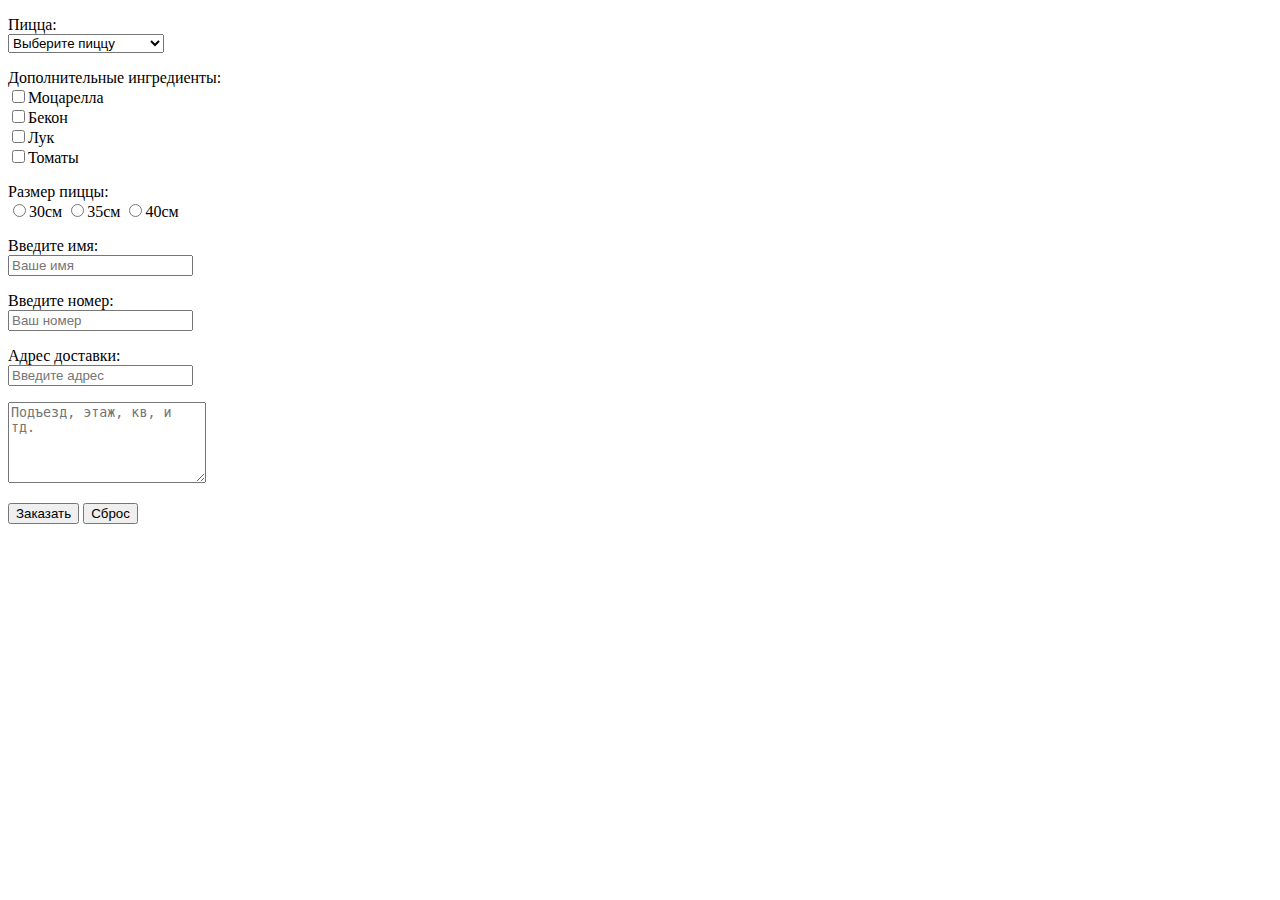
<file: Урок 2/index.html>
<!DOCTYPE html>
<html lang="ru">
<head>
<title>Заголовок во вкладке</title>
<meta charset="UTF-8"/>
</head>
<body>
    <!--
<form method="post">
    <laber>Name</laber><input id="name" type="texy" name="name" placeholder="Введите имя">
    <input type="number" name="age" placeholder="Введите возраст">
    <input type="submit" value="отослать">
    <button type="submite">отправить</button>
    <input type="checkbox" name="v">

        <select name="gender" required>
        <option value="male" selected disabled>выбор</option>
        <option value="fermale" >fermale</option>
        <option value="male" >male</option>
        <option value="other" >other</option>
        </select>
</form>
-->
    <form method="post" action="#">
        <p>
            <label>Пицца:<br>
                <select name="pizza">
                    <option value="pz1" selected disabled>Выберите пиццу</option>
                    <option value="pz2">Веганская</option>
                    <option value="pz3">Чеддер Чикен Клаб</option>
                    <option value="pz4">Веганская Сырная</option>
                    <option value="pz5">Веганская Маргарита</option>
                    <option value="pz6">Крем Фиш</option>
                </select>
            </label>
        </p>
        <p>
            <label>Дополнительные ингредиенты:<br>
                <input type="checkbox" name="choice" value="choice1">Моцарелла<br>
            </label>
            <label>
                <input type="checkbox" name="choice" value="choice2">Бекон<br>
            </label>
            <label>
                <input type="checkbox" name="choice" value="choice3">Лук<br>
            </label>
            <label>
                <input type="checkbox" name="choice" value="choice4">Томаты<br>
            </label>
        </p>
        <p>
            <label>Размер пиццы:
                <br>
            </label>
            <label>
                <input type="radio" name="cm" value="cm1">30см
            </label>
            <label>
                <input type="radio" name="cm" value="cm2">35см
            </label>
            <label>
                <input type="radio" name="cm" value="cm3">40см
            </label>
        <p>
            <label>Введите имя:<br>
                <input type="text" name="name" autocomplete placeholder="Ваше имя">
            </label>
        </p>
        <p>
            <label>Введите номер:<br>
                <input type="number" name="tel" autocomplete required placeholder="Ваш номер">
            </label>
        </p>
         <p>
            <label>Адрес доставки:<br>
                <input type="text" name="adres" autocomplete required placeholder="Введите адрес">
            </label>
        </p>
        <p>
            <label>
                <textarea cols="22" rows="5" name="info" placeholder="Подъезд, этаж, кв, и тд."
                ></textarea>
            </label>
        </p>
        <button type="submit">Заказать</button>
        <button type="reset">Сброс</button>

    </form>
</body>
</html>
</file>
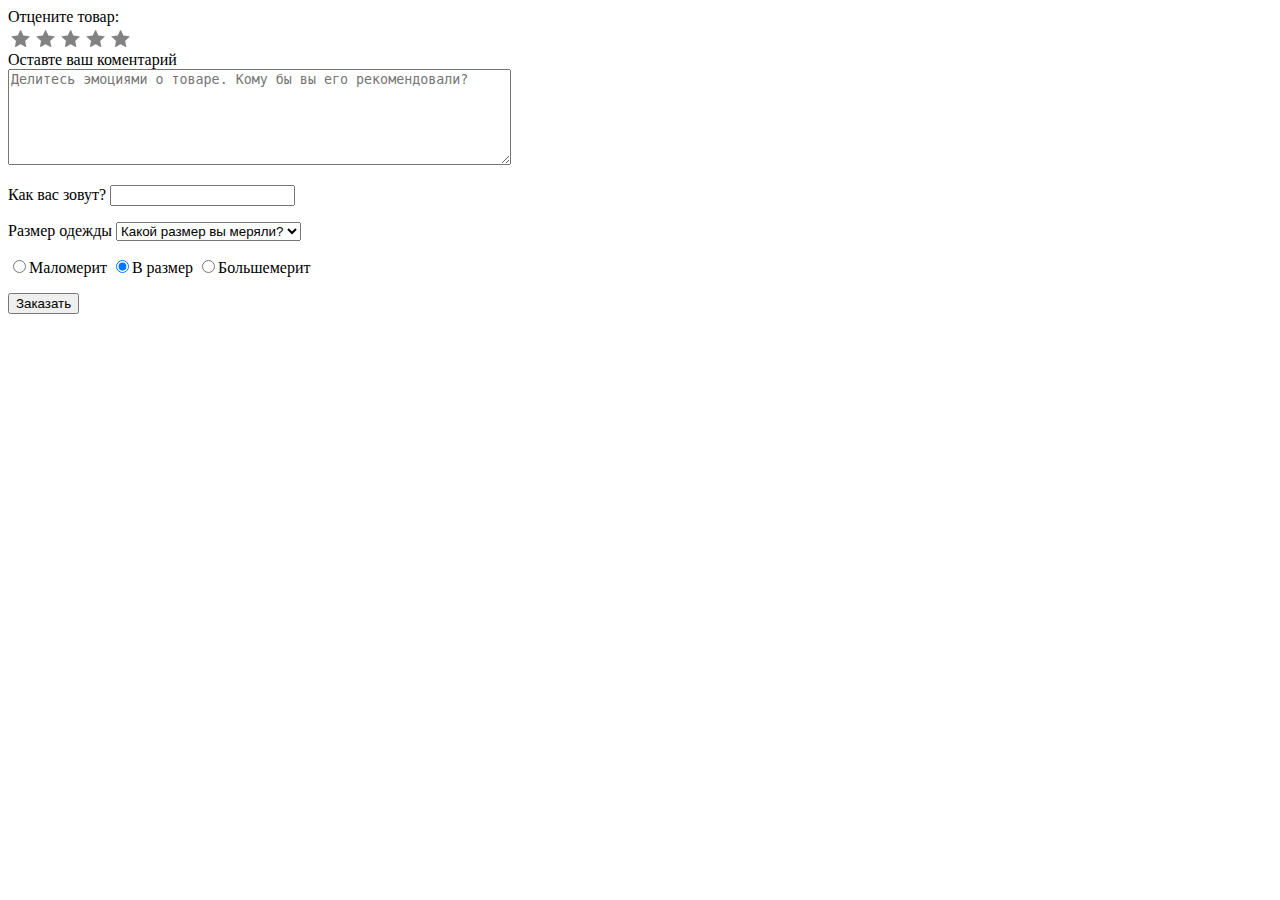
<file: Урок 2/index2.html>
<!DOCTYPE html>
<html lang="ru">
<head>
<title>Заголовок во вкладке</title>
<meta charset="UTF-8"/>
<link rel="stylesheet" href="style.css">
</head>
<body>
    <form method="post" action="#">
        <div class="rating_block">Отцените товар:
            <input id="stars_rating5" type="radio" name="stars" value="5">
            <label for="stars_rating5" class="stars_label"></label>

            <input id="stars_rating4" type="radio" name="stars" value="4">
            <label for="stars_rating4" class="stars_label"></label>

            <input id="stars_rating3" type="radio" name="stars" value="3">
            <label for="stars_rating3" class="stars_label"></label>

            <input id="stars_rating2" type="radio" name="stars" value="2">
            <label for="stars_rating2" class="stars_label"></label>

            <input id="stars_rating1" type="radio" name="stars" value="1">
            <label for="stars_rating1" class="stars_label"></label>
        </div>
        <p>Оставте ваш коментарий
            <br>
            <textarea cols="60" rows="6" name="area" placeholder="Делитесь эмоциями о товаре. Кому бы вы его рекомендовали?"
            ></textarea>
        </p>
        <p>
            <label>Как вас зовут?
                <input type="text" name="name" value="">
            </label>
        </p>
        <p>
            <label>Размер одежды
                <select name="size">
                    <option value="" selected disabled>Какой размер вы меряли?</option>
                    <option value="s">S</option>
                    <option value="m">M</option>
                    <option value="l">L</option>
                    <option value="xl">XL</option>
                </select>
            </label>
        </p>
        <input type="radio" name="rang" value="min">Маломерит
        <input checked type="radio" name="rang" value="normal">В размер
        <input type="radio" name="rang" value="max">Большемерит
        <p>
            <button type="submit">Заказать</button>
        </p>
    </form>

</body>
</html>
</file>
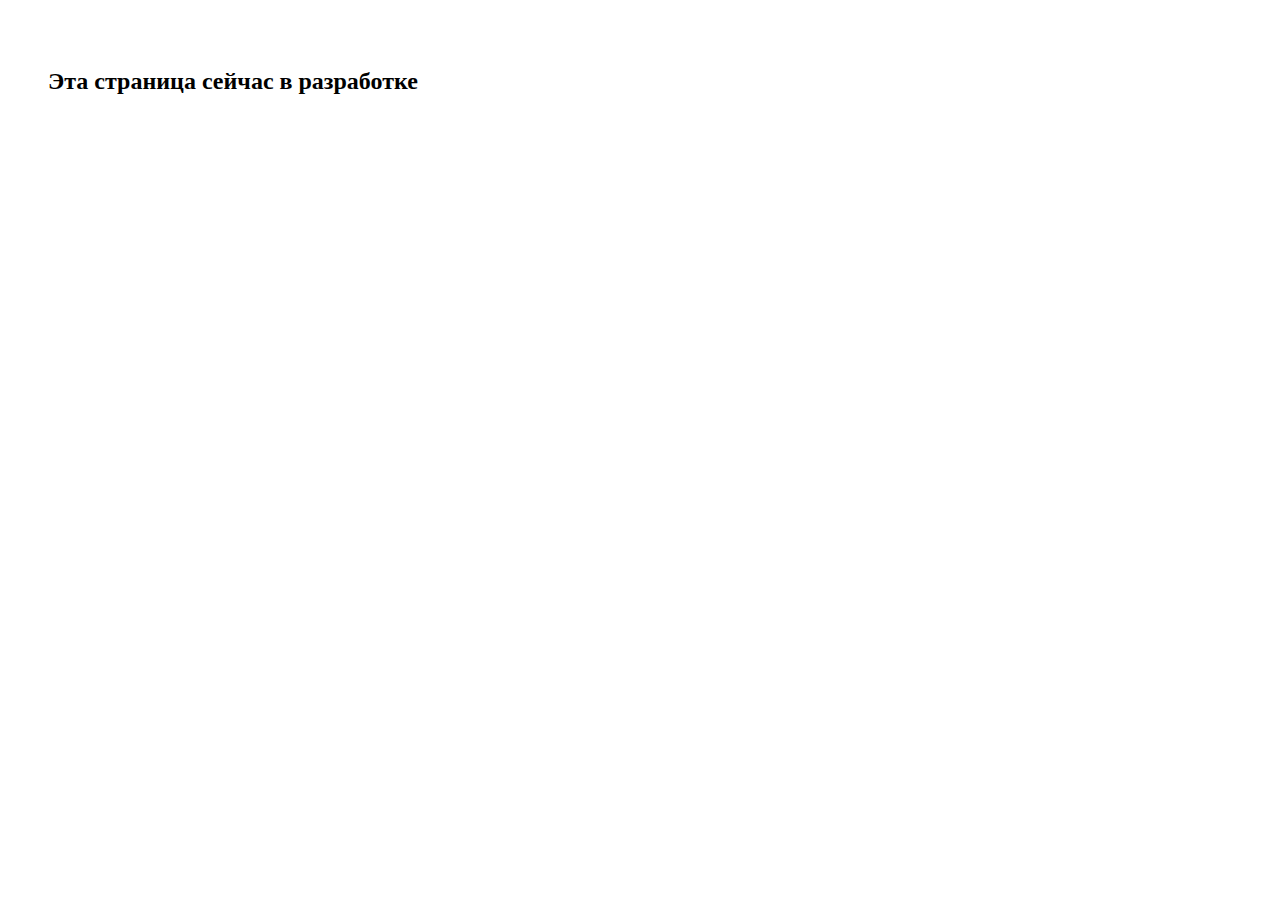
<file: Урок 1/Домашка 1/link.html>
<!DOCTYPE html>
<html lang="ru">
<head>
<link rel="stylesheet" href="style.css">
<title>Название вкладки</title>
<meta charset="UTF-8"/>
</head>
<body>
<h2>Эта страница сейчас в разработке</h2>

</body>
</html>
</file>
<file: Урок 2/style.css>
.rating_block {
  width: 125px;
  height: 25px;
}
.rating_block input[type="radio"] {
  display: none;
}
.stars_label {
  float: right;
  display: block;
  width: 25px;
  height: 25px;
  background: url(./igm/rating.png) no-repeat 50% 0;
  cursor: pointer;
}
/*Пишем правила смены положения background-а*/
.rating_block .stars_label:hover, /*Правило для ховера на текущий лейбл*/
.rating_block .stars_label:hover ~ .stars_label, /*Правило для всех следующих лейблов по DOM дереву*/
.rating_block input[type="radio"]:checked ~ .stars_label/*Правило для всех следующих лейблов после выбранного инпута, чтобы звездочки как бы зафиксировались*/
{
  background-position: 50% -25px;
}
</file>
<file: Урок 1/Домашка 1/style.css>
table td:first-child {

}
table {
    border-collapse: collapse;
    text-align: center;
    border: 1px solid #69c;
    background-color:rgba(255, 255, 255, 0.47);
}

td {
    border: 1px dashed #69c;
}

tr:hover td {
  background: rgba(165, 234, 255, 0.92);
}
.text{
    font-weight: bold;
    color: darkslateblue;
}
.text_0 {
    font-style:italic;
    font-weight: bold;
    color: darkslateblue;
}


h1 {
    background-color: cadetblue;
    text-align: center;
    margin: 0;
}
footer {
    background-color: coral;
}
.main1,.main2 {
    background-color: darkkhaki;


}
nav {
    background-color:crimson;
    color: aliceblue;
}
ol {
    background-color:brown;
    color: #000000;
}
.img1, .img2{
    height: 500px;
}
body {
    padding: 40px;
}
</file>
